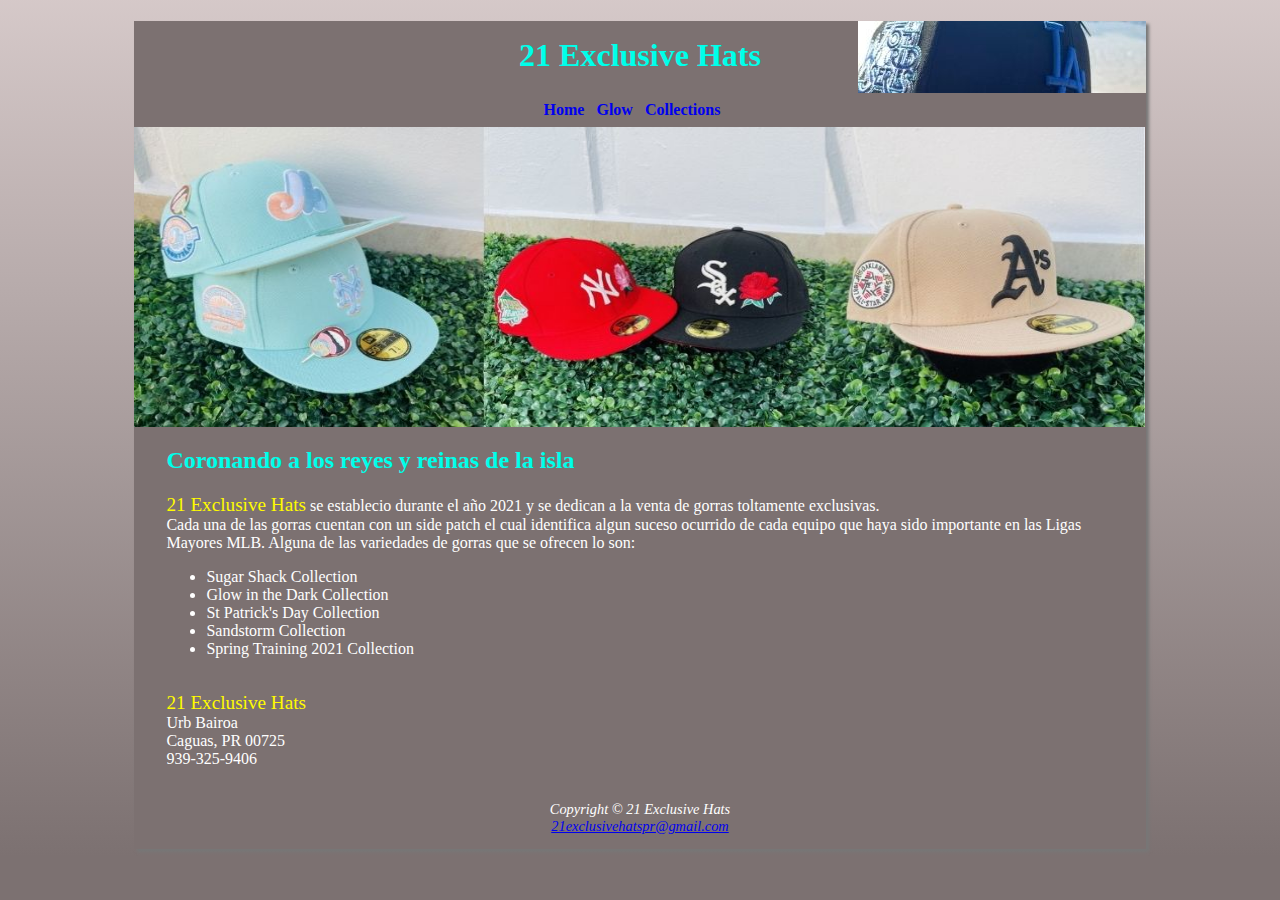
<file: index.html>
<!DOCTYPE html>
<html lang="es">
<head>
<title>21 Exclusive Hats</title>
<link rel="shortcut icon" href="img/favicon.ico">
<meta charset="utf-8">
<link href="home.css" rel="stylesheet">
</head>
<body>
<div id="wrapper">
  <header>
    <h1>21 Exclusive Hats</h1>
  </header>
  <nav>
    <a href="index.html">Home</a> &nbsp; 
    <a href="glow.html">Glow</a> &nbsp; 
    <a href="collections.html">Collections</a> &nbsp;
  </nav>
  <div id="homehero">
  </div>
  <main>
    <h2>Coronando a los reyes y reinas de la isla</h2>
    <p><span class="exclusive">21 Exclusive Hats</span> se establecio durante el año 2021 y se dedican a la venta de gorras toltamente exclusivas.<br>
      Cada una de las gorras cuentan con un side patch el cual identifica algun suceso ocurrido de cada equipo que haya sido importante en las Ligas Mayores MLB. Alguna de las variedades de gorras que se ofrecen lo son:
    </p>
    <ul>
      <li>Sugar Shack Collection</li>
      <li>Glow in the Dark Collection</li>
      <li>St Patrick's Day Collection</li>
      <li>Sandstorm Collection</li>
      <li>Spring Training 2021 Collection</li>
    </ul>
    <div><br>
    <span class="exclusive">21 Exclusive Hats</span><br>
Urb Bairoa<br>
Caguas, PR 00725<br>
939-325-9406<br><br>
    </div>
  </main>
  <footer>
Copyright &copy; 21 Exclusive Hats<br>
<a href="mailto:21exclusivehatspr@gmail.com">21exclusivehatspr@gmail.com</a>
  </footer>
</div>
</body>
</html>
</file>
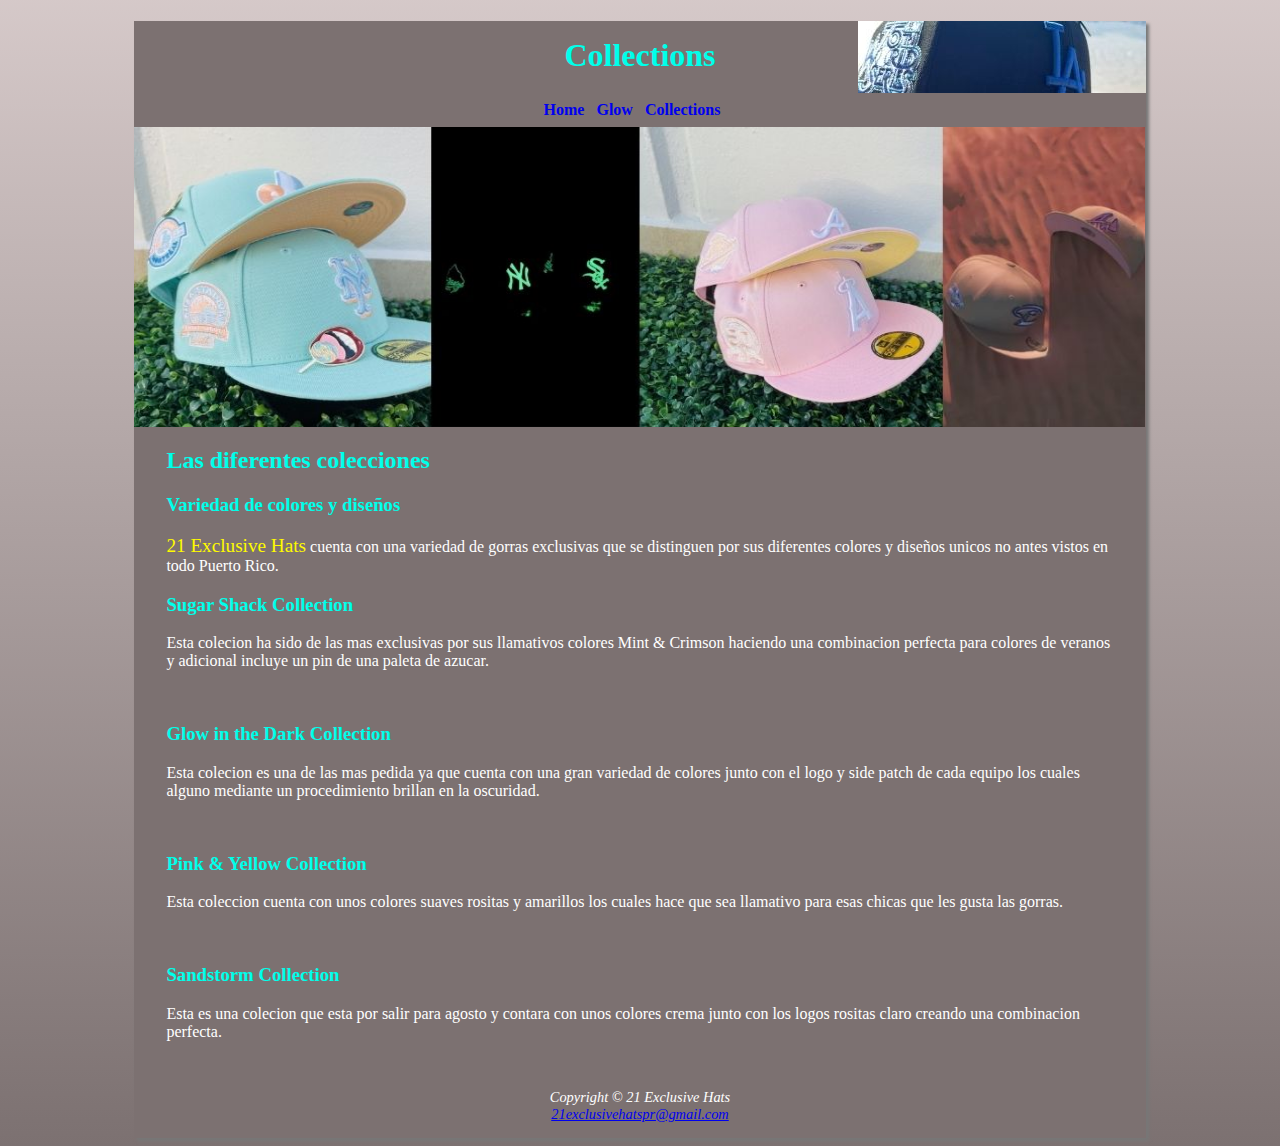
<file: collections.html>
<!DOCTYPE html>
<html lang="en">
<head>
<title>Colecciones</title>
<link rel="shortcut icon" href="img/favicon.ico">
<meta charset="utf-8">
<link href="home.css" rel="stylesheet">
</head>
<body>
<div id="wrapper">
  <header>
    <h1>Collections</h1>
  </header>
  <nav>
    <a href="index.html">Home</a> &nbsp; 
    <a href="glow.html">Glow</a> &nbsp; 
    <a href="collections.html">Collections</a> &nbsp; 
  </nav>
  <div id="collectionshero">
  </div>
  <main>
    <h2>Las diferentes colecciones</h2>
      <h3>Variedad de colores y diseños</h3>
      <p><span class="exclusive">21 Exclusive Hats</span> cuenta con una variedad de gorras exclusivas que se distinguen por sus diferentes colores y diseños unicos no antes vistos en todo Puerto Rico.</p>
      <h3>Sugar Shack Collection</h3>
      <p>Esta colecion ha sido de las mas exclusivas por sus llamativos colores Mint & Crimson haciendo una combinacion perfecta para colores de veranos y adicional incluye un pin de una paleta de azucar.</p><br>
      <h3>Glow in the Dark Collection</h3>
      <p>Esta colecion es una de las mas pedida ya que cuenta con una gran variedad de colores junto con el logo y side patch de cada equipo los cuales alguno mediante un procedimiento brillan en la oscuridad.</p><br>
      <h3>Pink & Yellow Collection</h3>
      <p>Esta coleccion cuenta con unos colores suaves rositas y amarillos los cuales hace que sea llamativo para esas chicas que les gusta las gorras.</p><br>
      <h3>Sandstorm Collection</h3>
      <p>Esta es una colecion que esta por salir para agosto y contara con unos colores crema junto con los logos rositas claro creando una combinacion perfecta.</p><br>
  </main>
  <footer>
    Copyright &copy; 21 Exclusive Hats<br>
    <a href="mailto:21exclusivehatspr@gmail.com">21exclusivehatspr@gmail.com</a>
  </footer>
</div>
</body>
</html>
</file>
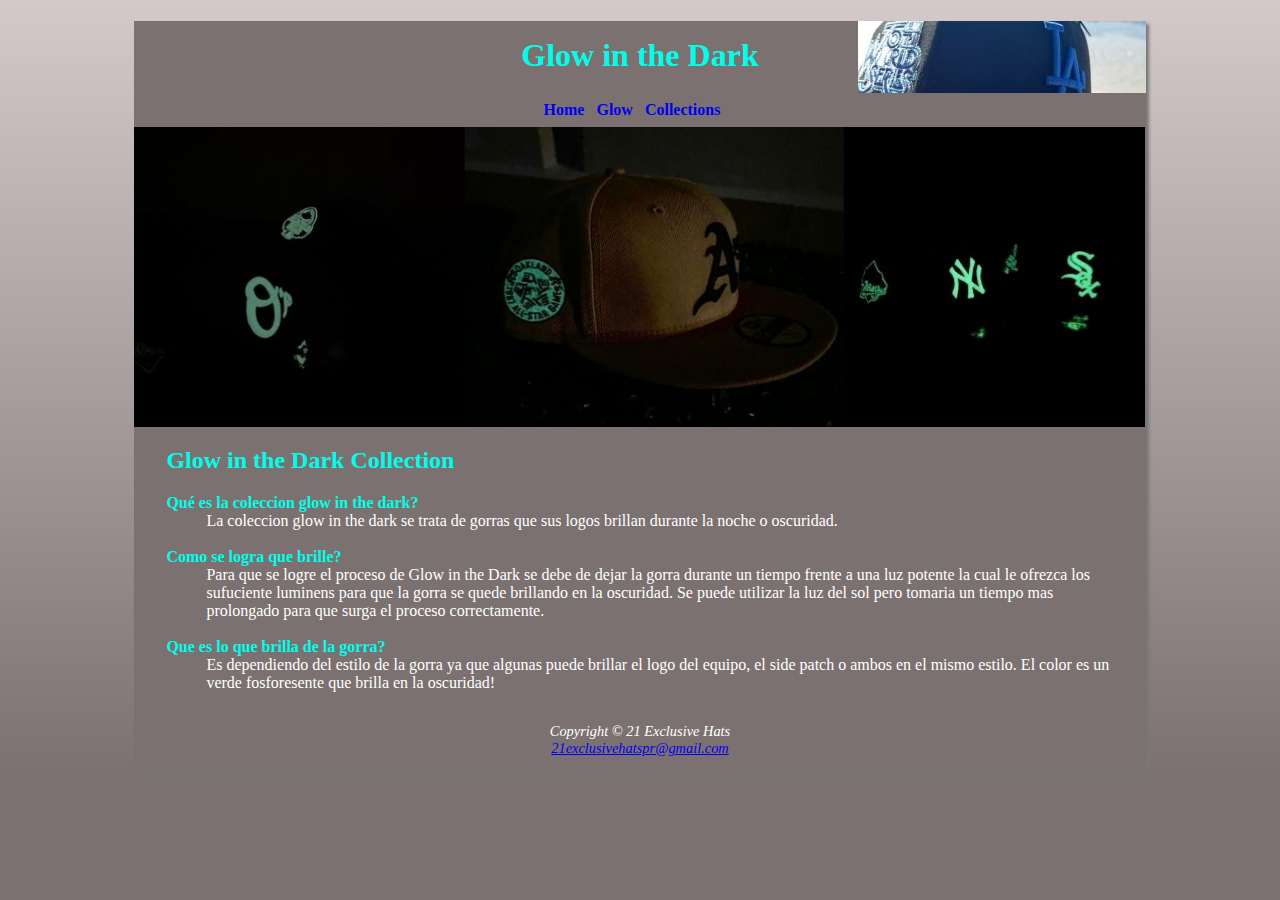
<file: glow.html>
<!DOCTYPE html>
<html lang="en">
<head>
<title>Glow in the Dark Collection</title>
<link rel="shortcut icon" href="img/favicon.ico">
<meta charset="utf-8">
<link href="home.css" rel="stylesheet">
</head>
<body>
<div id="wrapper">
  <header>
    <h1>Glow in the Dark</h1>
  </header>
  <nav>
    <a href="index.html">Home</a> &nbsp; 
    <a href="glow.html">Glow</a> &nbsp; 
    <a href="collections.html">Collections</a> &nbsp; 
  </nav>
   <div id="glowhero">
  </div>
  <main>
    <h2>Glow in the Dark Collection</h2>
    <dl>
      <dt>Qué es la coleccion glow in the dark?</dt>
      <dd>La coleccion glow in the dark se trata de gorras que sus logos brillan durante la noche o oscuridad. </dd> <br>
      <dt>Como se logra que brille?</dt>
      <dd>Para que se logre el proceso de Glow in the Dark se debe de dejar la gorra durante un tiempo frente a una luz potente la cual le ofrezca los sufuciente luminens para que la gorra se quede brillando en la oscuridad. Se puede utilizar la luz del sol pero tomaria un tiempo mas prolongado para que surga el proceso correctamente.</dd><br>
      <dt>Que es lo que brilla de la gorra?</dt>
      <dd>Es dependiendo del estilo de la gorra ya que algunas puede brillar el logo del equipo, el side patch o ambos en el mismo estilo. El color es un verde fosforesente que brilla en la oscuridad!</dd>
    </dl>
  </main>
  <footer>
Copyright &copy; 21 Exclusive Hats<br>
<a href="mailto:21exlcusivehatspr@gmail.com">21exclusivehatspr@gmail.com</a>
  </footer>
</div>
</body>
</html>
</file>
<file: home.css>
body { background-color: #7c7171;
       background-image: linear-gradient(to bottom, #f0e3e3c4, #7c7171);
       background-repeat: no-repeat; 
       color: #ffffff;
	   font-family: Georgia, 'Times New Roman', Times, serif;
}

#wrapper { background-color: #7c7171;
           margin-left: auto;
           margin-right: auto;
		   width: 80%;
		   min-width: 960px;
		   max-width: 2048px;
		   box-shadow: 3px 3px 3px #777;
}
header { background-color: #7c7171;
         background-image: url(/img/header.jpg);
		 background-position: right;
		 background-repeat: no-repeat;
         color: #00ffea;
		 font-family: Georgia, 'Times New Roman', Times, serif;
		 height: 72px;
}
h1 { text-align: center;
     padding-top: .5em; }
h2 { color: #00ffea;
     font-family: Georgia, 'Times New Roman', Times, serif; 
}
h3 { font-family: Georgia, 'Times New Roman', Times, serif;
     color: #00ffea; }
nav { font-weight: bold; 
	  padding-top: .5em;
	  padding-right: .5em;
	  padding-bottom: .5em;
	  text-align: center;
}
nav a { text-decoration: none; }
main { padding-left: 2em;
       padding-right: 2em;
       display: block; }
dt { color: #00ffea;
     font-weight: bold;
}
.exclusive { color: #fffb00;
          font-size: 1.2em;
}
#homehero { height: 300px;
            background-image: url(img/first.jpg); 
  			background-repeat: no-repeat;
            background-size: 100% 100%; }

#glowhero { height: 300px;
            background-image: url(img/glow.jpg);
  			background-repeat: no-repeat;
            background-size: 100% 100%; }
            
#collectionshero { height: 300px;
            background-image: url(img/collections.jpg);
  			background-repeat: no-repeat;
            background-size: 100% 100%; }	

footer { font-size: .90em;
         font-style: italic;
		 text-align: center;
		 padding: 1em;
          
}
</file>
